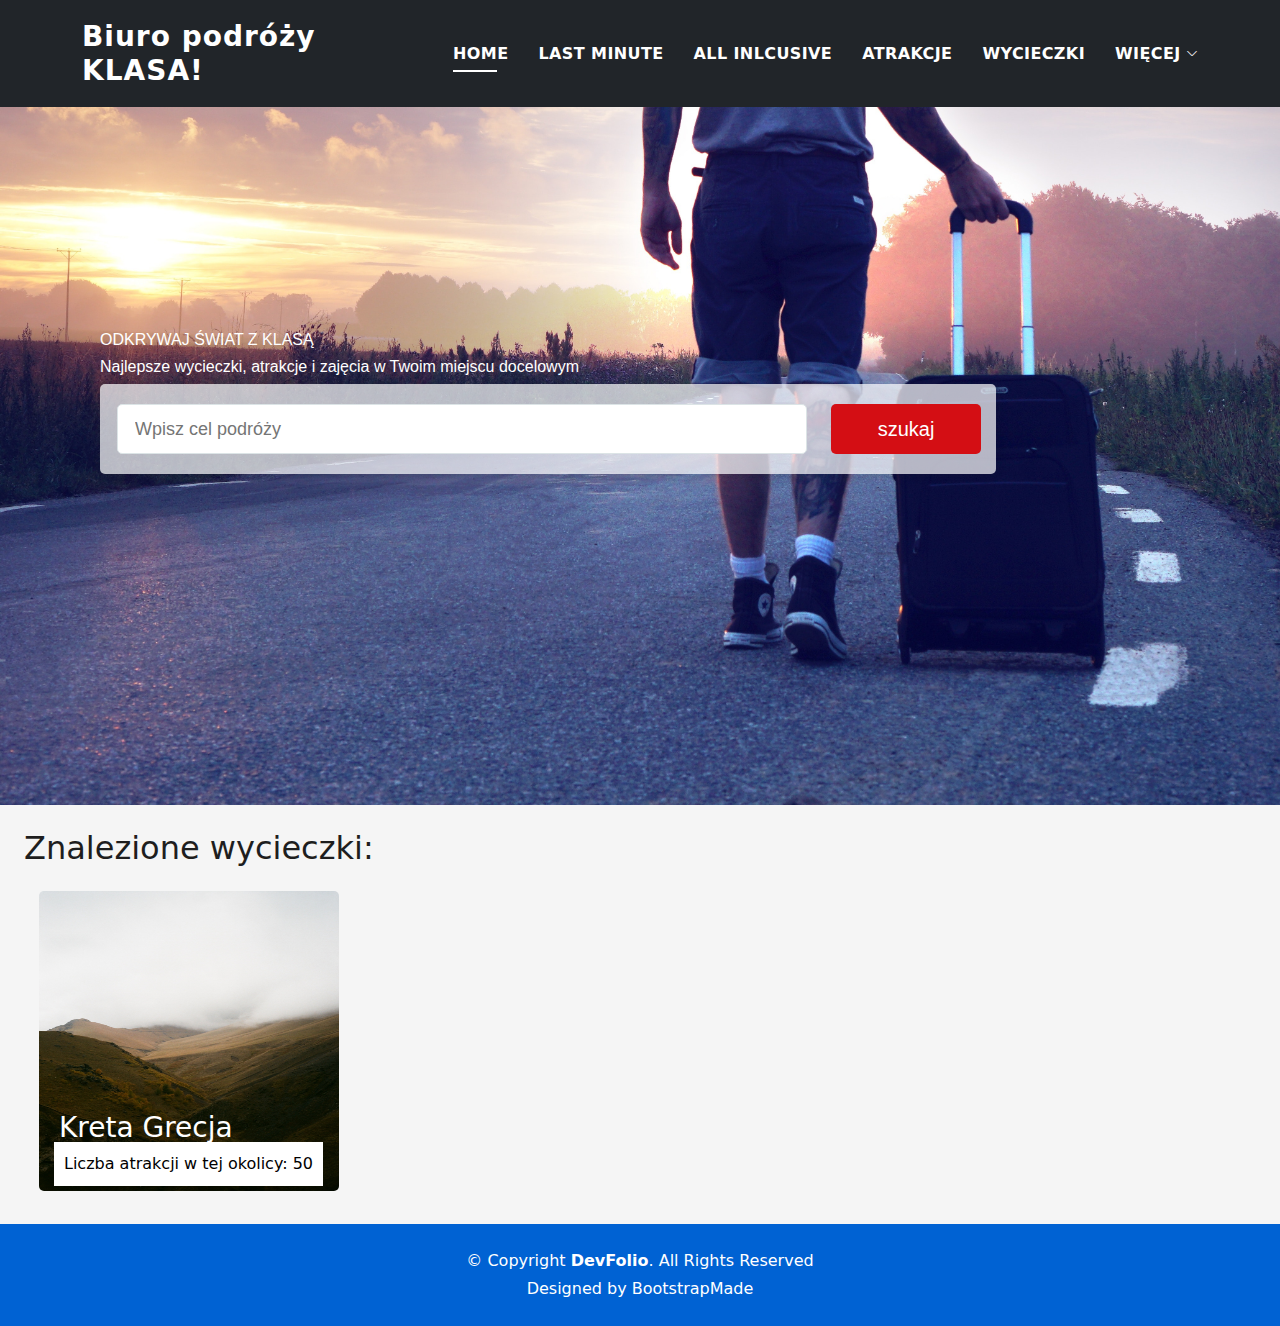
<file: Trips.html>
<!DOCTYPE html>
<html lang="en">

<head>
  <meta charset="utf-8">
  <meta content="width=device-width, initial-scale=1.0" name="viewport">

  <title>DevFolio Bootstrap Portfolio Template - Index</title>
  <meta content="" name="description">
  <meta content="" name="keywords">

  <!-- Favicons -->
  <link href="assets/img/favicon.png" rel="icon">
  <link href="assets/img/apple-touch-icon.png" rel="apple-touch-icon">

  <!-- Vendor CSS Files -->
  <link href="assets/vendor/bootstrap/css/bootstrap.min.css" rel="stylesheet">
  <link href="assets/vendor/bootstrap-icons/bootstrap-icons.css" rel="stylesheet">
  <link href="assets/vendor/glightbox/css/glightbox.min.css" rel="stylesheet">
  <link href="assets/vendor/swiper/swiper-bundle.min.css" rel="stylesheet">

  <!-- Template Main CSS File -->
  <link href="assets/css/style.css" rel="stylesheet">

  <!-- =======================================================
  * Template Name: DevFolio - v4.3.0
  * Template URL: https://bootstrapmade.com/devfolio-bootstrap-portfolio-html-template/
  * Author: BootstrapMade.com
  * License: https://bootstrapmade.com/license/
  ======================================================== -->
</head>

<body>

  <!-- ======= Header ======= -->
  <header id="header" class="fixed-top bg-dark">
    <div class="container d-flex align-items-center justify-content-between">

      <h1 class="logo"><a href="index.html">Biuro podróży KLASA!</a></h1>
      <!-- Uncomment below if you prefer to use an image logo -->
      <!-- <a href="index.html" class="logo"><img src="assets/img/logo.png" alt="" class="img-fluid"></a>-->

      <nav id="navbar" class="navbar">
        <ul>
          <li><a class="nav-link scrollto active" href="#hero">Home</a></li>
          <li><a class="nav-link scrollto" href="#about">Last minute</a></li>
          <li><a class="nav-link scrollto" href="./AllInclusive.html">All inlcusive</a></li>
          <li><a class="nav-link scrollto " href="#work">Atrakcje</a></li>
          <li><a class="nav-link scrollto " href="./Trips.html">Wycieczki</a></li>
          <li class="dropdown"><a href="#"><span>Więcej</span> <i class="bi bi-chevron-down"></i></a>
            <ul>
              <li><a href="#">Drop Down 1</a></li>
              <li class="dropdown"><a href="#"><span>Deep Drop Down</span> <i class="bi bi-chevron-right"></i></a>
                <ul>
                  <li><a href="#">Deep Drop Down 1</a></li>
                  <li><a href="#">Deep Drop Down 2</a></li>
                  <li><a href="#">Deep Drop Down 3</a></li>
                  <li><a href="#">Deep Drop Down 4</a></li>
                  <li><a href="#">Deep Drop Down 5</a></li>
                </ul>
              </li>
              <li><a href="#">Drop Down 2</a></li>
              <li><a href="#">Drop Down 3</a></li>
              <li><a href="#">Drop Down 4</a></li>
            </ul>
          </li>
        </ul>
        <i class="bi bi-list mobile-nav-toggle"></i>
      </nav><!-- .navbar -->

    </div>
  </header><!-- End Header -->


  <main id="main" class="main">
    <img src="assets/img/pexels-pixabay-163688.jpg" class="bg" alt="Best Trips in the world" />
    <div class="search-container">
      <div>
        <h2 class="search-header">ODKRYWAJ ŚWIAT Z KLASĄ</h2>
        <h3 class="search-description">Najlepsze wycieczki, atrakcje i zajęcia w Twoim miejscu docelowym</h3>
      </div>
      <div class="input-container">
        <input type="text" placeholder="Wpisz cel podróży" class="search-input" />
        <button type="button" class="search-button">szukaj</button>
      </div>
    </div>

    <div class="trips-list">
      <h2>Znalezione wycieczki:</h2>
      <div class="trip-item">
        <img class="trip-item-img" src="assets/img/pexels-daria-sannikova-5587802.jpg">
        <h3 class="trip-item-header">Kreta Grecja</h3>
        <label class="trip-item-label">Liczba atrakcji w tej okolicy: 50</label>
      </div>
    </div>
  </main>

  <!-- ======= Footer ======= -->
  <footer>
    <div class="container">
      <div class="row">
        <div class="col-sm-12">
          <div class="copyright-box">
            <p class="copyright">&copy; Copyright <strong>DevFolio</strong>. All Rights Reserved</p>
            <div class="credits">
              <!--
              All the links in the footer should remain intact.
              You can delete the links only if you purchased the pro version.
              Licensing information: https://bootstrapmade.com/license/
              Purchase the pro version with working PHP/AJAX contact form: https://bootstrapmade.com/buy/?theme=DevFolio
            -->
              Designed by <a href="https://bootstrapmade.com/">BootstrapMade</a>
            </div>
          </div>
        </div>
      </div>
    </div>
  </footer><!-- End  Footer -->

  <div id="preloader"></div>
  <a href="#" class="back-to-top d-flex align-items-center justify-content-center"><i class="bi bi-arrow-up-short"></i></a>

  <!-- Vendor JS Files -->
  <script src="assets/vendor/bootstrap/js/bootstrap.bundle.min.js"></script>
  <script src="assets/vendor/glightbox/js/glightbox.min.js"></script>
  <script src="assets/vendor/php-email-form/validate.js"></script>
  <script src="assets/vendor/purecounter/purecounter.js"></script>
  <script src="assets/vendor/swiper/swiper-bundle.min.js"></script>
  <script src="assets/vendor/typed.js/typed.min.js"></script>

  <!-- Template Main JS File -->
  <script src="assets/js/main.js"></script>

</body>

</html>
</file>
<file: assets/css/style.css>
/**
* Template Name: DevFolio - v4.3.0
* Template URL: https://bootstrapmade.com/devfolio-bootstrap-portfolio-html-template/
* Author: BootstrapMade.com
* License: https://bootstrapmade.com/license/
*/

/*--------------------------------------------------------------
# General
--------------------------------------------------------------*/
body {
  background-color: #f5f5f5;
  color: #4e4e4e;
}

h1,
h2,
h3,
h4,
h5,
h6 {
  color: #1e1e1e;
}

a {
  color: #1e1e1e;
  text-decoration: none;
  transition: all 0.5s ease-in-out;
}

a:hover {
  color: #0078ff;
  text-decoration: none;
  transition: all 0.5s ease-in-out;
}

.p-r {
  position: relative;
}

.color-a {
  text-decoration: none;
  color: #0078ff;
}

.color-d {
  color: #f5f5f5;
}

.color-text-a {
  text-decoration: none;
  color: #4e4e4e;
}

.box-shadow, .paralax-mf, .service-box, .work-box, .card-blog {
  box-shadow: 0 13px 8px -10px rgba(0, 0, 0, 0.1);
}

.box-shadow-a, .button:hover {
  text-decoration: none;
  box-shadow: 0 0 0 4px #cde1f8;
}

.display-5 {
  font-size: 2.5rem;
  font-weight: 300;
  line-height: 1.1;
}

.display-6 {
  font-size: 2rem;
  font-weight: 300;
  line-height: 1.1;
}

.avatar {
  width: 32px;
  height: 32px;
  margin-right: 4px;
  overflow: hidden;
}

.bg-image {
  background-repeat: no-repeat;
  background-attachment: fixed;
  background-size: cover;
  background-position: center center;
}

@media (max-width: 1024px) {
  .bg-image {
    background-attachment: scroll;
  }
}

.overlay-mf {
  background-color: #0078ff;
}

.overlay-mf {
  position: absolute;
  top: 0;
  left: 0px;
  padding: 0;
  height: 100%;
  width: 100%;
  opacity: .7;
}

.paralax-mf {
  position: relative;
  padding: 8rem 0;
}

.display-table {
  width: 100%;
  height: 100%;
  display: table;
}

.table-cell {
  display: table-cell;
  vertical-align: middle;
}

/*--/ Sections /--*/
.sect-4 {
  padding: 4rem 0;
}

.sect-pt4 {
  padding-top: 4rem;
}

.sect-mt4 {
  margin-top: 4rem;
}

/*--/ Title s /--*/
.title-s {
  font-weight: 600;
  color: #1e1e1e;
  font-size: 1.1rem;
}

/*--/ Title A /--*/
.title-box {
  margin-bottom: 4rem;
}

.title-a {
  text-decoration: none;
  font-size: 3rem;
  font-weight: bold;
  text-transform: uppercase;
}

.subtitle-a {
  text-decoration: none;
  color: #4e4e4e;
}

.line-mf {
  width: 40px;
  height: 5px;
  background-color: #0078ff;
  margin: 0 auto;
}

/*--/ Title Left /--*/
.title-box-2 {
  margin-bottom: 3rem;
}

.title-left {
  font-size: 2rem;
  position: relative;
}

.title-left:before {
  content: '';
  position: absolute;
  height: 3px;
  background-color: #0078ff;
  width: 100px;
  bottom: -12px;
}

/*------/ Box /------*/
.box-pl2 {
  padding-left: 2rem;
}

.box-shadow-full {
  padding: 3rem 1.25rem;
  position: relative;
  background-color: #fff;
  margin-bottom: 3rem;
  z-index: 2;
  box-shadow: 0 1px 1px 0 rgba(0, 0, 0, 0.06), 0 2px 5px 0 rgba(0, 0, 0, 0.2);
}

@media (min-width: 768px) {
  .box-shadow-full {
    padding: 3rem;
  }
}

/*------/ Socials /------*/
.socials {
  padding: 1.5rem 0;
}

.socials ul li {
  display: inline-block;
}

.socials .ico-circle {
  height: 40px;
  width: 40px;
  font-size: 1.2rem;
  border-radius: 50%;
  line-height: 1.6;
  margin: 0 15px 0 0;
  box-shadow: 0 0 0 3px #0078ff;
  transition: all 500ms ease;
}

.socials .ico-circle:hover {
  background-color: #0078ff;
  color: #fff;
  box-shadow: 0 0 0 3px #cde1f8;
  transition: all 500ms ease;
}

/*------/ Ul resect /------*/
.ul-resect, .socials ul, .list-ico, .blog-wrapper .post-meta ul, .box-comments .list-comments, .widget-sidebar .list-sidebar, .widget-tags ul {
  list-style: none;
  padding-left: 0;
  margin-bottom: 0;
}

.list-ico {
  line-height: 2;
}

.list-ico span {
  color: #0078ff;
  margin-right: 10px;
}

/*------/ Ico Circle /------*/
.ico-circle {
  height: 100px;
  width: 100px;
  font-size: 2rem;
  border-radius: 50%;
  line-height: 1.55;
  margin: 0 auto;
  text-align: center;
  box-shadow: 0 0 0 10px #0078ff;
  display: block;
}

/*------/ Owl Carousel /------*/
.owl-theme .owl-dots {
  text-align: center;
  margin-top: 18px;
}

.owl-theme .owl-dots .owl-dot {
  display: inline-block;
}

.owl-theme .owl-dots .owl-dot span {
  width: 18px;
  height: 7px;
  margin: 5px 5px;
  background: #cde1f8;
  border: 0px solid #cde1f8;
  display: block;
  transition: all 0.6s ease-in-out;
  cursor: pointer;
}

.owl-theme .owl-dots .owl-dot:hover span {
  background-color: #cde1f8;
}

.owl-theme .owl-dots .owl-dot.active span {
  background-color: #1B1B1B;
  width: 25px;
}

/*--/ Scrolltop s /--*/
.scrolltop-mf {
  position: relative;
  display: none;
}

.scrolltop-mf span {
  z-index: 999;
  position: fixed;
  width: 42px;
  height: 42px;
  background-color: #0078ff;
  opacity: .7;
  font-size: 1.6rem;
  line-height: 1.5;
  text-align: center;
  color: #fff;
  top: auto;
  left: auto;
  right: 30px;
  bottom: 50px;
  cursor: pointer;
  border-radius: 50%;
}

/*--------------------------------------------------------------
# Back to top button
--------------------------------------------------------------*/
.back-to-top {
  position: fixed;
  visibility: hidden;
  opacity: 0;
  right: 15px;
  bottom: 15px;
  z-index: 996;
  background: #0078ff;
  width: 40px;
  height: 40px;
  border-radius: 50px;
  transition: all 0.4s;
}

.back-to-top i {
  font-size: 28px;
  color: #fff;
  line-height: 0;
}

.back-to-top:hover {
  background: #298eff;
  color: #fff;
}

.back-to-top.active {
  visibility: visible;
  opacity: 1;
}

/*------/ Prelaoder /------*/
#preloader {
  position: fixed;
  top: 0;
  left: 0;
  right: 0;
  bottom: 0;
  z-index: 9999;
  overflow: hidden;
  background: #fff;
}

#preloader:before {
  content: "";
  position: fixed;
  top: calc(50% - 30px);
  left: calc(50% - 30px);
  border: 6px solid #f2f2f2;
  border-top: 6px solid #0078ff;
  border-radius: 50%;
  width: 60px;
  height: 60px;
  -webkit-animation: animate-preloader 1s linear infinite;
  animation: animate-preloader 1s linear infinite;
}

@-webkit-keyframes animate-preloader {
  0% {
    transform: rotate(0deg);
  }
  100% {
    transform: rotate(360deg);
  }
}

@keyframes animate-preloader {
  0% {
    transform: rotate(0deg);
  }
  100% {
    transform: rotate(360deg);
  }
}

/*------/ Button /------*/
.button {
  display: inline-block;
  padding: .3rem .6rem;
  text-align: center;
  vertical-align: middle;
  -webkit-user-select: none;
  -moz-user-select: none;
  user-select: none;
  font-size: 1rem;
  border-radius: .3rem;
  border: 1px solid transparent;
  transition: all 500ms ease;
  cursor: pointer;
}

.button:focus {
  outline: 0;
}

.button:hover {
  background-color: #0062d3;
  color: #fff;
  transition: all 500ms ease;
}

.button-a {
  text-decoration: none;
  background-color: #0078ff;
  color: #fff;
  border-color: #cde1f8;
}

.button-big {
  padding: .9rem 2.3rem;
  font-size: 1.2rem;
}

.button-rouded {
  border-radius: 5rem;
}

.btn-lg {
  padding: .5rem 1rem;
  font-size: 1.25rem;
  line-height: 1.5;
  border-radius: .3rem;
}

/*--------------------------------------------------------------
# Header
--------------------------------------------------------------*/
#header {
  transition: all 0.5s;
  z-index: 997;
  padding: 20px 0;
}

#header .logo {
  font-size: 28px;
  margin: 0;
  padding: 0;
  font-weight: 600;
  letter-spacing: 1px;
}

#header .logo a {
  color: #fff;
}

#header .logo img {
  max-height: 40px;
}

#header.header-scrolled {
  background: rgba(0, 0, 0, 0.9);
  padding: 12px 0;
}

/*--------------------------------------------------------------
# Navigation Menu
--------------------------------------------------------------*/
/**
* Desktop Navigation
*/
.navbar {
  padding: 0;
}

.navbar ul {
  margin: 0;
  padding: 0;
  display: flex;
  list-style: none;
  align-items: center;
}

.navbar li {
  position: relative;
}

.navbar > ul > li {
  white-space: nowrap;
  padding: 10px 0 10px 30px;
}

.navbar a, .navbar a:focus {
  display: flex;
  align-items: center;
  justify-content: space-between;
  color: #fff;
  font-size: 16px;
  font-weight: 600;
  padding: 0;
  white-space: nowrap;
  transition: 0.3s;
  letter-spacing: 0.4px;
  position: relative;
  text-transform: uppercase;
}

.navbar a i, .navbar a:focus i {
  font-size: 12px;
  line-height: 0;
  margin-left: 5px;
}

.navbar > ul > li > a:before {
  content: "";
  position: absolute;
  width: 100%;
  height: 2px;
  bottom: -6px;
  left: 0;
  width: 0;
  background-color: #fff;
  visibility: hidden;
  transition: all 0.3s ease-in-out 0s;
}

.navbar a:hover:before, .navbar li:hover > a:before, .navbar .active:before {
  visibility: visible;
  width: 80%;
}

.navbar a:hover, .navbar .active, .navbar .active:focus, .navbar li:hover > a {
  color: #fff;
}

.navbar .dropdown ul {
  display: block;
  position: absolute;
  left: 30px;
  top: calc(100% + 30px);
  margin: 0;
  padding: 10px 0;
  z-index: 99;
  opacity: 0;
  visibility: hidden;
  background: #fff;
  box-shadow: 0px 0px 30px rgba(127, 137, 161, 0.25);
  transition: 0.3s;
}

.navbar .dropdown ul li {
  min-width: 200px;
}

.navbar .dropdown ul a {
  padding: 10px 20px;
  font-size: 14px;
  text-transform: none;
  color: #4e4e4e;
}

.navbar .dropdown ul a i {
  font-size: 12px;
}

.navbar .dropdown ul a:hover, .navbar .dropdown ul .active:hover, .navbar .dropdown ul li:hover > a {
  color: #0078ff;
}

.navbar .dropdown:hover > ul {
  opacity: 1;
  top: 100%;
  visibility: visible;
}

.navbar .dropdown .dropdown ul {
  top: 0;
  left: calc(100% - 30px);
  visibility: hidden;
}

.navbar .dropdown .dropdown:hover > ul {
  opacity: 1;
  top: 0;
  left: 100%;
  visibility: visible;
}

@media (max-width: 1366px) {
  .navbar .dropdown .dropdown ul {
    left: -90%;
  }
  .navbar .dropdown .dropdown:hover > ul {
    left: -100%;
  }
}

/**
* Mobile Navigation
*/
.mobile-nav-toggle {
  color: #fff;
  font-size: 28px;
  cursor: pointer;
  display: none;
  line-height: 0;
  transition: 0.5s;
}

@media (max-width: 991px) {
  .mobile-nav-toggle {
    display: block;
  }
  .navbar ul {
    display: none;
  }
}

.navbar-mobile {
  position: fixed;
  overflow: hidden;
  top: 0;
  right: 0;
  left: 0;
  bottom: 0;
  background: rgba(78, 78, 78, 0.9);
  transition: 0.3s;
  z-index: 999;
}

.navbar-mobile .mobile-nav-toggle {
  position: absolute;
  top: 15px;
  right: 15px;
}

.navbar-mobile ul {
  display: block;
  position: absolute;
  top: 55px;
  right: 15px;
  bottom: 15px;
  left: 15px;
  padding: 10px 0;
  background-color: #fff;
  overflow-y: auto;
  transition: 0.3s;
}

.navbar-mobile > ul > li {
  padding: 0;
}

.navbar-mobile a:hover:before, .navbar-mobile li:hover > a:before, .navbar-mobile .active:before {
  visibility: hidden;
}

.navbar-mobile a {
  padding: 10px 20px;
  font-size: 15px;
  color: #4e4e4e;
}

.navbar-mobile a:hover, .navbar-mobile .active, .navbar-mobile li:hover > a {
  color: #0078ff;
}

.navbar-mobile .getstarted {
  margin: 15px;
}

.navbar-mobile .dropdown ul {
  position: static;
  display: none;
  margin: 10px 20px;
  padding: 10px 0;
  z-index: 99;
  opacity: 1;
  visibility: visible;
  background: #fff;
  box-shadow: 0px 0px 30px rgba(127, 137, 161, 0.25);
}

.navbar-mobile .dropdown ul li {
  min-width: 200px;
}

.navbar-mobile .dropdown ul a {
  padding: 10px 20px;
}

.navbar-mobile .dropdown ul a i {
  font-size: 12px;
}

.navbar-mobile .dropdown ul a:hover, .navbar-mobile .dropdown ul .active:hover, .navbar-mobile .dropdown ul li:hover > a {
  color: #0078ff;
}

.navbar-mobile .dropdown > .dropdown-active {
  display: block;
}

/*--------------------------------------------------------------
# Hero Section
--------------------------------------------------------------*/
.hero {
  height: 100vh;
  position: relative;
  color: #fff;
}

.hero .hero-content {
  text-align: center;
  position: absolute;
}

.hero .overlay-itro {
  background-color: rgba(0, 0, 0, 0.6);
  position: absolute;
  top: 0;
  left: 0px;
  padding: 0;
  height: 100%;
  width: 100%;
  opacity: .9;
}

.hero .hero-title {
  color: #fff;
  font-weight: 600;
  font-size: 3rem;
}

@media (min-width: 768px) {
  .hero .hero-title {
    font-size: 4.5rem;
  }
}

.hero .hero-subtitle {
  font-size: 1.5rem;
  font-weight: 600;
}

@media (min-width: 768px) {
  .hero .hero-subtitle {
    font-size: 2.5rem;
  }
}

.hero .text-slider-items {
  display: none;
}

.hero-single {
  height: 350px;
}

.hero-single .hero-content {
  margin-top: 30px;
}

.hero-single .hero-title {
  text-transform: uppercase;
  font-size: 3rem;
}

@media (min-width: 768px) {
  .hero-single .hero-title {
    font-size: 3.5rem;
  }
}

.hero-single .breadcrumb {
  background-color: transparent;
  color: #0078ff;
}

.hero-single .breadcrumb .breadcrumb-item:before {
  color: #cde1f8;
}

.hero-single .breadcrumb .breadcrumb-item.active {
  color: #cde1f8;
}

.hero-single .breadcrumb a {
  color: #fff;
}

/*--------------------------------------------------------------
# About
--------------------------------------------------------------*/
.about-mf .box-shadow-full {
  padding-top: 4rem;
  padding-bottom: 4rem;
}

.about-mf .about-img {
  margin-bottom: 2rem;
}

.about-mf .about-img img {
  margin-left: 10px;
}

@media (min-width: 767px) {
  .about-mf .box-pl2 {
    margin-top: 3rem;
    padding-left: 0rem;
  }
}

.skill-mf span {
  color: #4e4e4e;
}

.skill-mf .progress {
  background-color: #cde1f8;
  margin: .5rem 0 1.2rem 0;
  border-radius: 0;
  height: .7rem;
}

.skill-mf .progress .progress-bar {
  height: .7rem;
  background-color: #0078ff;
}

/*--------------------------------------------------------------
# Services
--------------------------------------------------------------*/
.service-box {
  background-color: #fff;
  padding: 2.5rem 1.3rem;
  border-radius: 1rem;
  margin-bottom: 3rem;
  text-align: center;
}

.service-box:hover .ico-circle {
  transition: all 500ms ease;
  color: #fff;
  background-color: #0078ff;
  box-shadow: 0 0 0 10px #cde1f8;
}

.service-box .service-ico {
  margin-bottom: 1rem;
  color: #1e1e1e;
}

.service-box .ico-circle {
  transition: all 500ms ease;
  display: inline-flex;
  align-items: center;
  justify-content: center;
}

.service-box .ico-circle i {
  line-height: 0;
  font-size: 40px;
}

.service-box .s-title {
  font-size: 1.4rem;
  text-transform: uppercase;
  text-align: center;
  padding: .4rem 0;
}

.service-box .s-description {
  color: #4e4e4e;
}

/*--------------------------------------------------------------
# Counter
--------------------------------------------------------------*/
.counter-box {
  color: #fff;
  text-align: center;
}

@media (min-width: 577px) {
  .counter-box {
    margin-bottom: 1.8rem;
  }
}

.counter-ico {
  margin-bottom: 1rem;
}

.counter-ico .ico-circle {
  height: 60px;
  width: 60px;
  line-height: 1.5;
  box-shadow: 0 0 0 10px #cde1f8;
}

.counter-num .counter {
  font-size: 2rem;
  margin-bottom: 0;
}

/*--------------------------------------------------------------
# Portfolio
--------------------------------------------------------------*/
.work-box {
  margin-bottom: 3rem;
  -webkit-backface-visibility: hidden;
  backface-visibility: hidden;
  background-color: #fff;
}

.work-box:hover img {
  transform: scale(1.3);
}

.work-img {
  display: block;
  overflow: hidden;
}

.work-img img {
  transition: all 1s;
}

.work-content {
  padding: 2rem 3% 1rem 4%;
}

.work-content .w-more {
  color: #4e4e4e;
  font-size: .8rem;
}

.work-content .w-more .w-ctegory {
  color: #0078ff;
}

.work-content .w-like {
  font-size: 2.5rem;
  color: #0078ff;
  float: right;
}

.work-content .w-like a {
  color: #0078ff;
}

.work-content .w-like .num-like {
  font-size: .7rem;
}

.w-title {
  font-size: 1.2rem;
}

/*--------------------------------------------------------------
# Portfolio Details
--------------------------------------------------------------*/
.portfolio-details {
  padding-top: 40px;
}

.portfolio-details .portfolio-details-slider img {
  width: 100%;
}

.portfolio-details .portfolio-details-slider .swiper-pagination {
  margin-top: 20px;
  position: relative;
}

.portfolio-details .portfolio-details-slider .swiper-pagination .swiper-pagination-bullet {
  width: 12px;
  height: 12px;
  background-color: #fff;
  opacity: 1;
  border: 1px solid #0078ff;
}

.portfolio-details .portfolio-details-slider .swiper-pagination .swiper-pagination-bullet-active {
  background-color: #0078ff;
}

.portfolio-details .portfolio-info {
  padding: 30px;
  box-shadow: 0px 0 30px rgba(78, 78, 78, 0.08);
}

.portfolio-details .portfolio-info h3 {
  font-size: 22px;
  font-weight: 700;
  margin-bottom: 20px;
  padding-bottom: 20px;
  border-bottom: 1px solid #eee;
}

.portfolio-details .portfolio-info ul {
  list-style: none;
  padding: 0;
  font-size: 15px;
}

.portfolio-details .portfolio-info ul li + li {
  margin-top: 10px;
}

.portfolio-details .portfolio-description {
  padding-top: 30px;
}

.portfolio-details .portfolio-description h2 {
  font-size: 26px;
  font-weight: 700;
  margin-bottom: 20px;
}

.portfolio-details .portfolio-description p {
  padding: 0;
}

/*--------------------------------------------------------------
# Testimonials
--------------------------------------------------------------*/
.testimonial-box {
  color: #fff;
  text-align: center;
}

.testimonial-box .author-test {
  margin-top: 1rem;
}

.testimonial-box .author-test img {
  margin: 0 auto;
}

.testimonial-box .author {
  color: #fff;
  text-transform: uppercase;
  font-weight: 600;
  margin: 1rem 0;
  display: block;
  font-size: 1.4rem;
}

.testimonial-box .comit {
  font-size: 2rem;
  color: #0078ff;
  background-color: #fff;
  width: 52px;
  height: 52px;
  display: block;
  margin: 0 auto;
  border-radius: 50%;
  line-height: 1.6;
}

@media (min-width: 768px) {
  .testimonial-box .description {
    padding: 0 5rem;
  }
}

@media (min-width: 992px) {
  .testimonial-box .description {
    padding: 0 8rem;
  }
}

@media (min-width: 1200px) {
  .testimonial-box .description {
    padding: 0 13rem;
  }
}

.swiper-pagination {
  margin-top: 20px;
  position: relative;
}

.swiper-pagination .swiper-pagination-bullet {
  width: 12px;
  height: 12px;
  background-color: rgba(255, 255, 255, 0.4);
  opacity: 1;
}

.swiper-pagination .swiper-pagination-bullet-active {
  background-color: #fff;
}

/*--------------------------------------------------------------
# Contact
--------------------------------------------------------------*/
.footer-paralax {
  padding: 4rem 0 0 0;
}

.contact-mf {
  margin-top: 4rem;
}

@media (min-width: 767px) {
  .contact-mf .box-pl2 {
    margin-top: 3rem;
    padding-left: 0rem;
  }
}

.php-email-form .error-message {
  display: none;
  color: #fff;
  background: #ed3c0d;
  text-align: center;
  padding: 15px;
  font-weight: 600;
}

.php-email-form .sent-message {
  display: none;
  color: #fff;
  background: #18d26e;
  text-align: center;
  padding: 15px;
  font-weight: 600;
}

.php-email-form .loading {
  display: none;
  background: #fff;
  text-align: center;
  padding: 15px;
}

.php-email-form .loading:before {
  content: "";
  display: inline-block;
  border-radius: 50%;
  width: 24px;
  height: 24px;
  margin: 0 10px -6px 0;
  border: 3px solid #18d26e;
  border-top-color: #eee;
  -webkit-animation: animate-loading 1s linear infinite;
  animation: animate-loading 1s linear infinite;
}

.php-email-form input, .php-email-form textarea {
  border-radius: 0;
  box-shadow: none;
  font-size: 14px;
}

.php-email-form input:focus, .php-email-form textarea:focus {
  border-color: #0078ff;
}

.php-email-form input {
  padding: 10px 15px;
}

.php-email-form textarea {
  padding: 12px 15px;
  margin-bottom: 0;
}

.php-email-form button[type="submit"] {
  background: #0078ff;
  border: 0;
  padding: 10px 24px;
  color: #fff;
  transition: 0.4s;
}

.php-email-form button[type="submit"]:hover {
  background: #3393ff;
}

@-webkit-keyframes animate-loading {
  0% {
    transform: rotate(0deg);
  }
  100% {
    transform: rotate(360deg);
  }
}

@keyframes animate-loading {
  0% {
    transform: rotate(0deg);
  }
  100% {
    transform: rotate(360deg);
  }
}

/*--------------------------------------------------------------
# Blog
--------------------------------------------------------------*/
@media (min-width: 767px) {
  .card-blog {
    margin-bottom: 3rem;
  }
}

.card-blog .card-body {
  position: relative;
}

.card-blog .card-category-box {
  position: absolute;
  text-align: center;
  top: -16px;
  left: 15px;
  right: 15px;
  line-height: 25px;
  overflow: hidden;
}

.card-blog .card-category {
  display: inline-block;
  color: #fff;
  padding: 0 15px 5px;
  overflow: hidden;
  background-color: #0078ff;
  border-radius: 4px;
}

.card-blog .card-category .category {
  color: #fff;
  display: inline-block;
  text-transform: uppercase;
  font-size: .7rem;
  letter-spacing: .1px;
  margin-bottom: 0;
}

.card-blog .card-title {
  font-size: 1.3rem;
  margin-top: .6rem;
}

.card-blog .card-description {
  color: #4e4e4e;
}

.card-blog .post-author {
  display: inline-block;
}

.card-blog .post-date {
  color: #4e4e4e;
  display: inline-block;
  float: right;
}

/*--------------------------------------------------------------
# Blog Single
--------------------------------------------------------------*/
.post-box,
.form-comments,
.box-comments,
.widget-sidebar {
  padding: 2rem;
  background-color: #fff;
  margin-bottom: 3rem;
}

@media (min-width: 768px) {
  .post-box,
  .form-comments,
  .box-comments,
  .widget-sidebar {
    padding: 3rem;
  }
}

.blog-wrapper .article-title {
  font-size: 1.5rem;
}

@media (min-width: 768px) {
  .blog-wrapper .article-title {
    font-size: 1.9rem;
  }
}

.blog-wrapper .post-meta {
  margin: 1rem 0;
}

.blog-wrapper .post-meta ul {
  border-left: 4px solid #0078ff;
  margin-top: 1rem;
}

.blog-wrapper .post-meta ul li {
  display: inline-block;
  margin-left: 15px;
}

.blog-wrapper .post-meta ul a {
  color: #0078ff;
}

.blog-wrapper .post-meta ul span {
  color: #1e1e1e;
}

.blog-wrapper .blockquote {
  border-left: 4px solid #0078ff;
  padding: 18px;
  font-style: italic;
}

/*------/ Comments /------*/
.box-comments .list-comments li {
  padding-bottom: 40px;
}

.box-comments .list-comments .comment-avatar {
  display: table-cell;
  vertical-align: top;
}

.box-comments .list-comments .comment-avatar img {
  width: 80px;
  height: 80px;
}

.box-comments .list-comments .comment-author {
  font-size: 1.3rem;
}

@media (min-width: 768px) {
  .box-comments .list-comments .comment-author {
    font-size: 1.5rem;
  }
}

.box-comments .list-comments .comment-details {
  display: table-cell;
  vertical-align: top;
  padding-left: 25px;
}

.box-comments .list-comments a {
  color: #0078ff;
}

.box-comments .list-comments span {
  color: #1e1e1e;
  font-style: italic;
}

.box-comments .comment-children {
  margin-left: 40px;
}

/*------/ Sidebar /------*/
.widget-sidebar .sidebar-title {
  font-size: 1.6rem;
  font-weight: 600;
  border-left: 5px solid #0078ff;
  padding-left: 15px;
  text-transform: uppercase;
  margin-bottom: 1.5rem;
}

.widget-sidebar .list-sidebar li {
  position: relative;
  padding: 6px 0 6px 24px;
}

.widget-sidebar .list-sidebar li:before {
  position: absolute;
  content: "";
  width: 10px;
  height: 1px;
  left: 0;
  background-color: #0078ff;
  top: 20px;
}

.sidebar-search input {
  background-color: #fff;
  border-radius: 0;
  transition: all 0.5s ease-in-out;
}

.sidebar-search .btn-search {
  background-color: #0078ff;
  border-color: #0078ff;
  border-radius: 0;
  padding-left: 20px;
  padding-right: 20px;
}

.widget-tags ul li {
  display: inline-block;
  background-color: #0078ff;
  padding: .2rem .6rem;
  margin-bottom: .5rem;
  border-radius: 15px;
}

.widget-tags ul li a {
  color: #fff;
}

/*--------------------------------------------------------------
# Footer
--------------------------------------------------------------*/
footer {
  text-align: center;
  color: #fff;
  padding: 25px 0;
  background: #0062d3;
}

footer .copyright {
  margin-bottom: .3rem;
}

footer .credits {
  margin-bottom: 0;
}

footer .credits a {
  color: #fff;
}

.hotel-element {
  border: 1px solid #1c6fd9;
}

.hotel-element__data {
}

.hotel-element__actions {
  background-color: #e2f3fe;
  display: flex;
  flex-direction: column;
  justify-content: flex-end;
  padding: 15px;
}

.hotel-element__actions-value {
  display: flex;
  justify-content: flex-end;
  align-items: baseline;
  margin: 0 0 10px;
}

.hotel-element__action-button {
  background: none;
  border: none;

  &:hover {
    cursor: pointer;
  }
}

.hotel-element__action-button__see_offer {
  align-items: center;
  background-color: #d40e14;
  border: 1px solid transparent;
  color: #fff;
  cursor: pointer;
  display: flex;
  font-size: 14px;
  font-weight: 300;
  height: 60px;
  justify-content: center;
  outline: none;
  padding: 0 16px;
  text-align: center;
  text-decoration: none;
  text-transform: uppercase;
  width: 100%;
}

.data {
  font-size: 14px;
}

.data__localization {
  font-weight: 600;
  color: black;
}

.data__info {
  margin-top: 10px;
  background-color: #e2f3fe;
  padding: 5px;
  color: #002d41;
  font-weight: 300;
}

.main {
  position: relative;
}

.bg {
  width: 100%;
}

.search-container {
  display: flex;
  flex-direction: column;
  position: absolute;
  top: 330px;
  left: 100px;
  width: 100%;
}

.search-header, .search-description {
  font-family: TUIType,"Helvetica Neue",Helvetica,Arial,sans-serif;
  font-size: 16px;
  color: white;
}


.input-container {
  background-color: hsla(0,0%,100%,.7);
  border-radius: 5px;
  box-shadow: 0 2px 8px 0 rgb(35 35 35 / 15%);
  padding: 20px 15px 20px 17px;
  display: flex;
  justify-content: space-around;
  align-items: flex-end;
  align-items: center;
  justify-content: space-around;
  z-index: 2;
  font-family: TUIType,"Helvetica Neue",Helvetica,Arial,sans-serif;
  font-size: 16px;
  max-width: 70%;
}

.search-input {
  font-size: 18px;
  flex: 1;
  height: 50px;
  width: 100%;
  color: #232323;
  background-color: #fff;
  display: flex;
  align-items: center;
  padding: 5px 15px 5px 17px;
  border-radius: 5px;
  border: 1px solid #dce4e6;
  margin-right: 24px;
}

.search-button {
  font-family: TUITypeLt,"Helvetica Neue",Helvetica,Arial,sans-serif;
  font-size: 20px;
  display: block;
  width: 150px;
  height: 50px;
  cursor: pointer;
  overflow: hidden;
  border-radius: 5px;
  padding: 5px 10px;
  color: #fff;
  background-color: #d40e14;
  border: none;
  outline: none;
}

.trip-item {
  padding: 15px;
  position: relative;
  cursor: pointer;
  width: 300px;
  height: 300px;
}


.trip-item:hover {
  top: 10px;
  transition: all .3s ease-out;
}

.trips-list {
  z-index: 2;
  padding: 24px 24px 48px;
}

.trip-item-img {
  border-radius: 5px;
  width: 300px;
  height: 300px;
}

.trip-item-header {
  bottom: 100px;
  position: relative;
  color: white;
  padding: 20px;
}

.trip-item-label {
  bottom: 130px;
  left: 15px;
  position: relative;
  padding: 10px;
  color: black;
  background-color: white;
}
</file>
